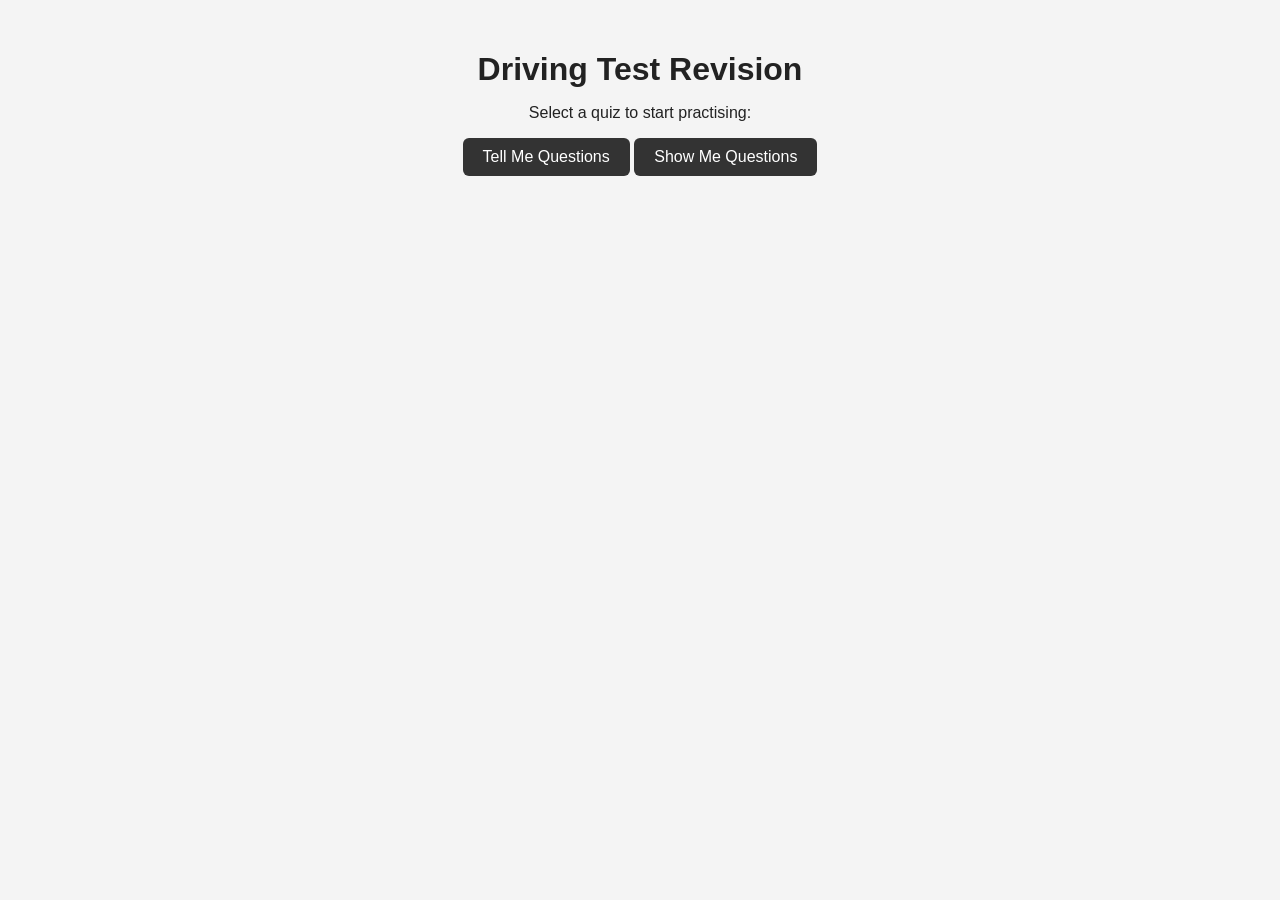
<file: public/index.html>
<!DOCTYPE html>
<html>

<head>
    <title>Driving Test Revision</title>
     <link rel="stylesheet" href="./Quiz.css"> <!-- Loads the Quiz.css stylesheet when the page is loaded -->
</head>

<body>

    <h1>Driving Test Revision</h1>

    <p>Select a quiz to start practising:</p>

    <button onclick="window.location.href='TellMeQuiz.html'">
        Tell Me Questions
    </button>

    <button onclick="window.location.href='ShowMeQuiz.html'">
        Show Me Questions
    </button>

</body>

</html>
</file>
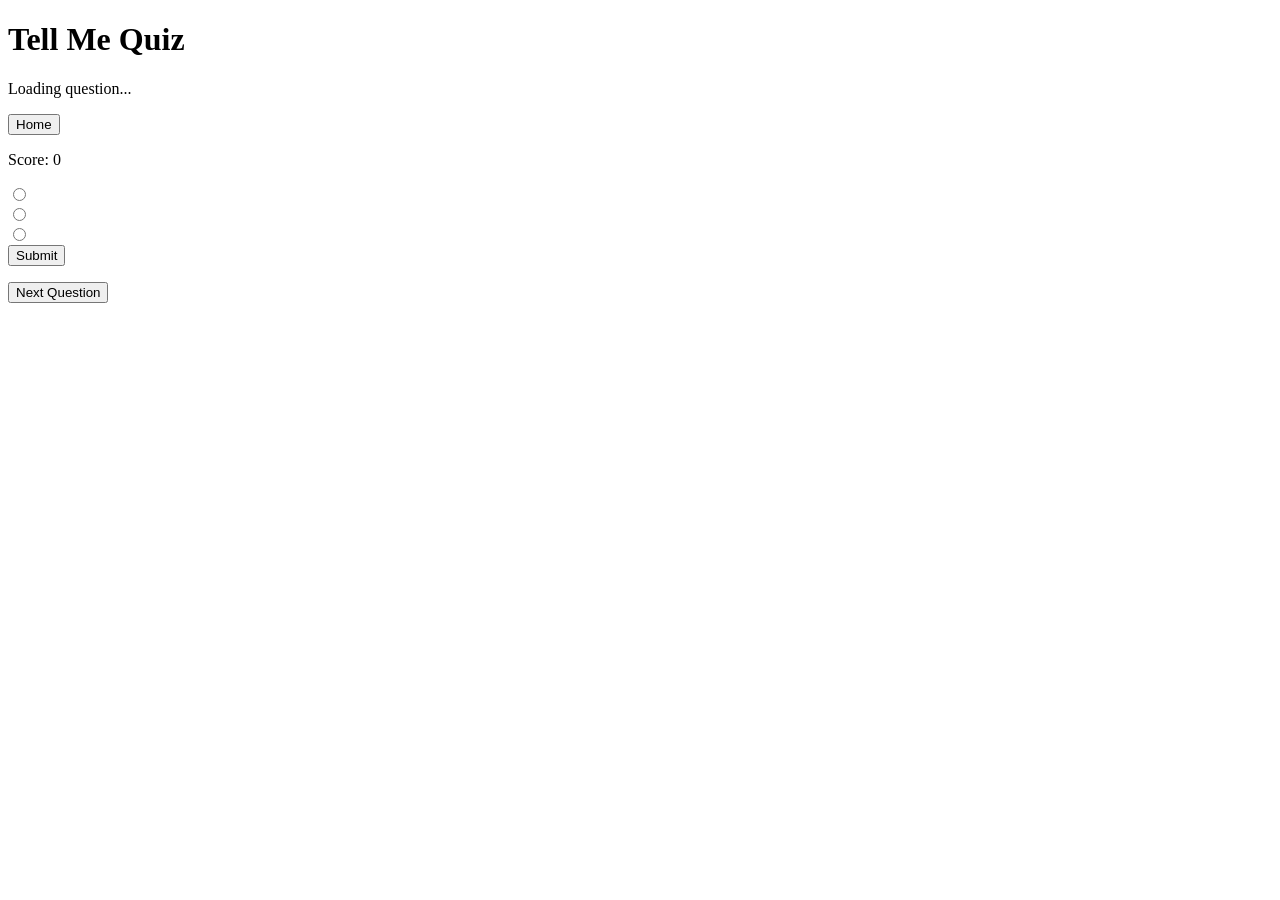
<file: public/TellMeQuiz.html>
<!DOCTYPE html> <!-- Sets the type of document -->
<html> 

<head>
     <meta charset="UTF-8">
    <title>Driving Test Quiz</title>
    <script src="./Quiz.js" defer></script> <!-- Loads the quiz.js script when the page is loaded -->
</head>

<body>

    <h1>Tell Me Quiz</h1> 
    <p id="question">Loading question... </p> <!-- Paragraph where question is displayed -->

    <button id="homeButton"> <!-- Button to go back to home page -->
        Home
    </button>

    <p id="score">Score: 0</p> <!-- Paragraph where score is displayed -->

    <!-- Radio buttons for multiple choice answers -->
    <div id = radioButtons>

        <div>
            <input type="radio" name="answer" id="answer1" value="0"> 
            <label for="answer1" id="label1"></label>
        </div>

        <div>
            <input type="radio" name="answer" id="answer2" value="1">
            <label for="answer2" id="label2"></label>
        </div>

        <div>
            <input type="radio" name="answer" id="answer3" value="2">
            <label for="answer3" id="label3"></label>
        </div>
        
    </div>
    

    <button id="submitAnswer">Submit</button>

    <p id="feedback"></p>

    <button id="nextQuestion"> <!-- Load Next Question -->
        Next Question
    </button>

</body>

</html>
</file>
<file: public/Quiz.css>
/* General page styling */

body {
    font-family: Arial, sans-serif;
    background-color: #f4f4f4;
    margin: 0;
    padding: 30px;

    text-align: center;
    color: #222;
}


/* Main heading */

h1 {
    margin-bottom: 10px;
}


/* Score */

#score {
    font-size: 20px;
    font-weight: bold;
}


/* Question */

#question {
    font-size: 22px;
    max-width: 800px;
    margin: 30px auto;
}


/* Feedback */

#feedback {
    font-size: 20px;
    font-weight: bold;
    min-height: 25px;
    margin: 20px;
}


/* Buttons */

button {
    font-size: 16px;
    padding: 10px 20px;

    border: none;
    border-radius: 6px;

    background-color: #333;
    color: white;

    cursor: pointer;

    transition: background-color 0.2s ease;
}

button:hover {
    background-color: #555;
}

button:disabled {
    background-color: #aaa;
    cursor: not-allowed;
}


/* Home button */

#homeButton {
    position: absolute;
    top: 20px;
    left: 20px;
}


/* Show Me quiz images */

#imageAnswers {
    display: flex;
    justify-content: center;
    gap: 30px;

    margin: 30px auto;
}


.show-me-answer {
    width: 250px;
    height: 250px;

    object-fit: cover;

    border: 5px solid transparent;
    border-radius: 12px;

    cursor: pointer;

    box-shadow: 0 3px 8px rgba(0, 0, 0, 0.2);

    transition:
        transform 0.2s ease,
        box-shadow 0.2s ease,
        border-color 0.2s ease;
}


.show-me-answer:hover {
    transform: scale(1.03);

    box-shadow:
        0 5px 12px rgba(0, 0, 0, 0.3);
}


.show-me-answer.correct {
    border-color: green;
}


.show-me-answer.incorrect {
    border-color: red;
}


/* Tell Me quiz */

#radioButtons {
    display: flex;
    flex-direction: column;
    align-items: center;
    gap: 10px;
    margin: 30px auto;
}

#radioButtons label {
    display: flex;
    align-items: center;

    width: 400px;
    padding: 15px;

    box-sizing: border-box;

    background-color: white;

    border: 2px solid #ddd;
    border-radius: 8px;

    cursor: pointer;

    transition: background-color 0.2s ease, border-color 0.2s ease;
}

#radioButtons label:hover {
    background-color: #eee;
}

#radioButtons input {
    margin-right: 10px;
    flex-shrink: 0;
}

/* Mobile */

@media (max-width: 600px) {

    body {
        padding: 20px 10px;
    }

    #imageAnswers {
        flex-direction: column;
        align-items: center;
    }

    .show-me-answer {
        width: 220px;
        height: 220px;
    }

    #radioButtons label {
        width: 80%;
    }

    #question {
        font-size: 18px;
    }

}
</file>
